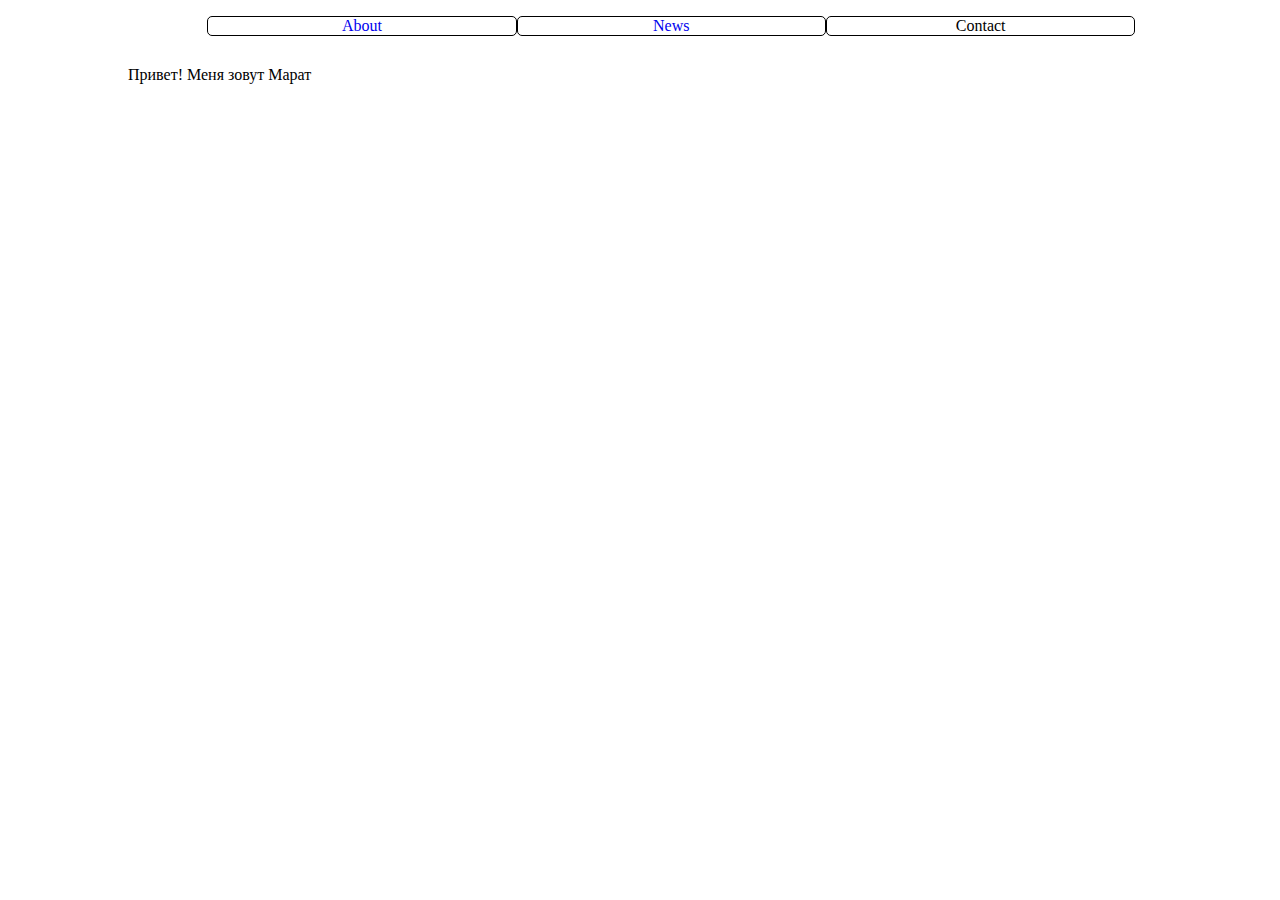
<file: site/about.html>
<!DOCTYPE html>
<html>
<head>
	<meta charset="utf-8">
	<meta name="viewport" content="width=device-width, initial-scale=1">
	<link rel="stylesheet" href="CSS/main.css">
	<title>Обо мне</title>
</head>
<body>
	<menu class="main_menu">
		<ul>
			<li class="item_Menu"><a href="about.html">About</a></li>
			<li class="item_Menu"><a href="news.html">News</a></li>
			<li class="item_Menu">Contact</li>
		</ul>
	</menu>
	<article class="main_content">
		Привет!
		Меня зовут Марат
	</article>
</body>
</html>
</file>
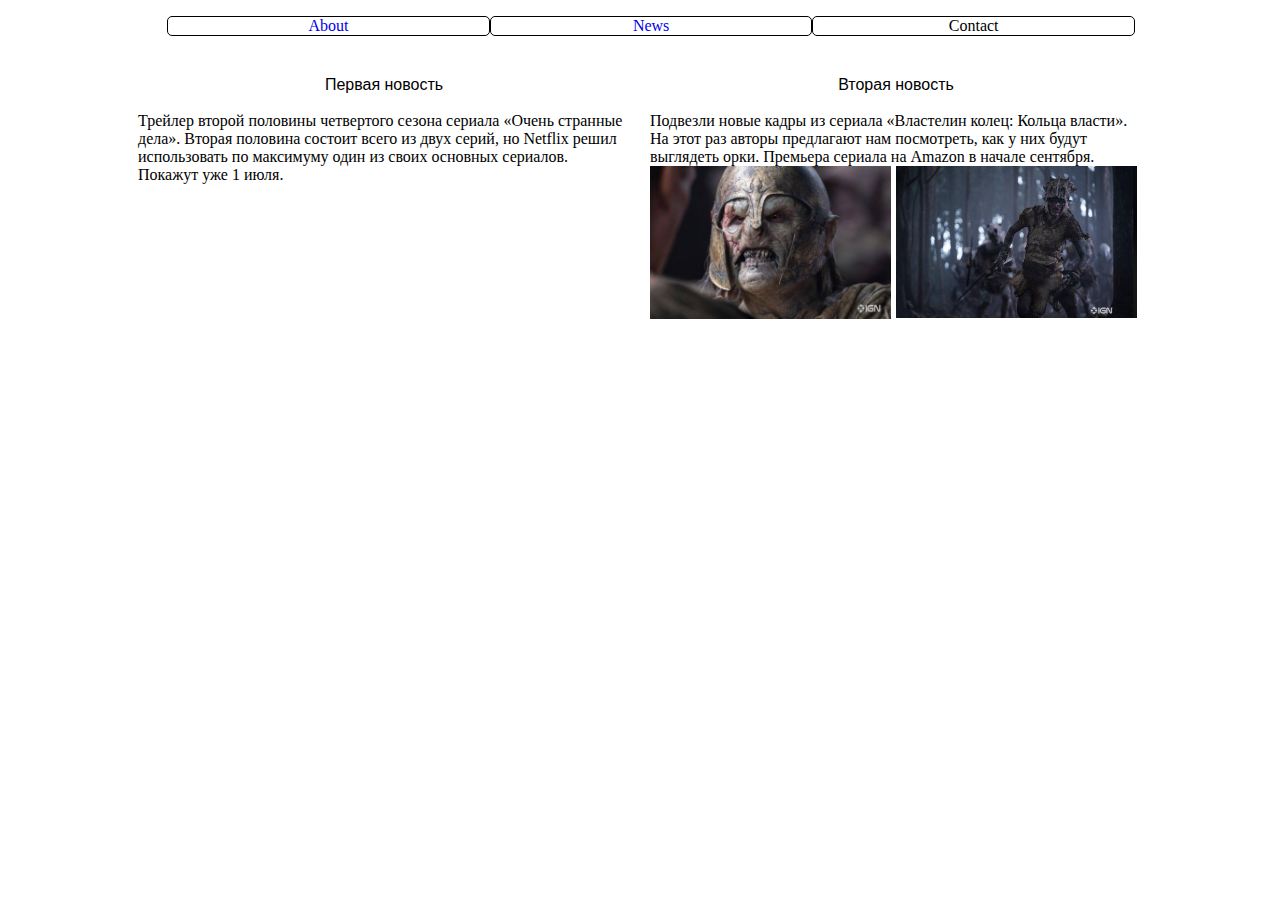
<file: site/news.html>
<html lang="en">
<head>
	<meta charset="UTF-8">
	<meta name="viewport" content="width=device-width, initial-scale=1.0">
	<title>News</title>
	<link rel="stylesheet" href="CSS/style.css">
	<link rel="stylesheet" href="CSS/main.css">
</head>
<body>
	<menu class="main_menu">
		<!--<ul>-->
			<div class="item_Menu"><a href="about.html">About</a></div>
			<div class="item_Menu"><a href="news.html">News</a></div>
			<div class="item_Menu">Contact</div>
		<!--</ul>-->
	</menu>
	<article class="main_content">
		
		<p class="news_Column1">
			<span class="head_news">Первая новость</span><br>
			Трейлер второй половины четвертого сезона сериала «Очень странные дела». Вторая половина состоит всего из двух серий, но Netflix решил использовать по максимуму один из своих основных сериалов. Покажут уже 1 июля.   
			<iframe class="video_YT" src="https://www.youtube.com/embed/sBEvEcpnG7k" title="Трейлер сериала 'Очень страные дел'" frameborder="0" allow="accelerometer; autoplay; clipboard-write; encrypted-media; gyroscope; picture-in-picture; web-share" allowfullscreen>Трейлер сериала "Очень страные дела"</iframe>
		</p>
		<p class="news_Column2">
			<span class="head_news">Вторая новость</span><br>
			Подвезли новые кадры из сериала «Властелин колец: Кольца власти». На этот раз авторы предлагают нам посмотреть, как у них будут выглядеть орки. Премьера сериала на Amazon в начале сентября.
			
				<img class="news_peview_img" src="images/lor_1.jpg" alt="Lord of The Ring: serial shot1" title="Lord of The Ring: serial shot1">
			
				<img class="news_peview_img" src="images/lor_2.jpg" alt="Lord of The Ring: serial shot2" title="Lord of The Ring: serial shot2">

		</p>
	</article>
	
</body>
</html>
</file>
<file: site/CSS/main.css>
* {

margin-top: 0;
margin-left: 0;
box-sizing: border-box;

}

.main_menu {
	position: relative;
}

/*.main_menu > */ul {
	font-family: fantasy;
	list-style: none;
	background-color: rgba(100, 0, 130, 0.7);
}

.main_menu a {
	text-decoration: none;
} 

.main_menu {
	position: relative;
	font-family: fantasy;
	list-style: none;
	background-color: rgba(100, 0, 130, 0.7);
	width: 80%;
	margin-left: auto;
	margin-right: auto;

}

.item_Menu {
	/*display: block;*/
	
	margin-left: auto;
	margin-right: auto;
	float: left;
	text-align: center;
	width: 33%;
	min-width: 80px;
	height: 20px;
	border: 1px solid black;
	border-radius: 5px;
	box-shadow: 2px;
}

.main_content {
	position: absolute;
	margin-top: 50px;
	margin-left: 10%;
	margin-right: 10%;
	width: 80%;
	min-height: 600px;
	/*min-width: 800px;
	max-width: 1200px;*/

	/*background-color: rgba(100, 200, 100, 0.2);
	border: 2px;
	border-style: solid;
	border-color: black;
	border-radius: 5px;
	clear: left;*/
}

@media (max-width: 767px) {
	.main_content {
		width: 600px;
		background-color: rgba(100, 100, 200, 0.2);
	}
}

h1, h2, h3 {
	text-align: center;
}
</file>
<file: site/CSS/style.css>
* {

margin-top: 0;
margin-left: 0;
box-sizing: border-box;

}

.news_Column1, .news_Column2 {
	/*background-color: rgba(130, 130, 130, 0.7);*/
	
	width: 50%;
	
	
}

.video_YT {
	width: 90%;
	height: auto;
	min-height: 240px;
	max-height: 480px;
}
@media (min-width: 800px) {
	.news_Column1, .news_Column2 {
		padding: 10px;
		float: left;
		min-width: 200px;
	}
}
@media (min-width: 640px) and (max-width: 799px) {

	.video_YT {
	width: 90%;
	height: auto;
	min-height: 120px;
	max-height: 240px;
}

.news_Column1, .news_Column2 {
	background-color: rgba(0, 130, 130, 0.7);*/
	padding: 8px;
	width: 50%;
	min-width: 100px;
	float: left;
	}
}

@media (max-width: 639px) {

	.news_Column1, .news_Column2 {
	background-color: rgba(130, 0, 130, 0.7);
	padding: 5px;
	width: 100%;
	min-width: 50px;

}

}

.news_peview_img {
	display: block;
	padding-right: 5px;
	float: left;
	width: 50%;
	height: auto;
	min-height: 100px;
	min-width: 100px;
}
.head_news {
	display: block;
	font-family: sans-serif;
	text-decoration: blink;
	text-align: center;
}
</file>
